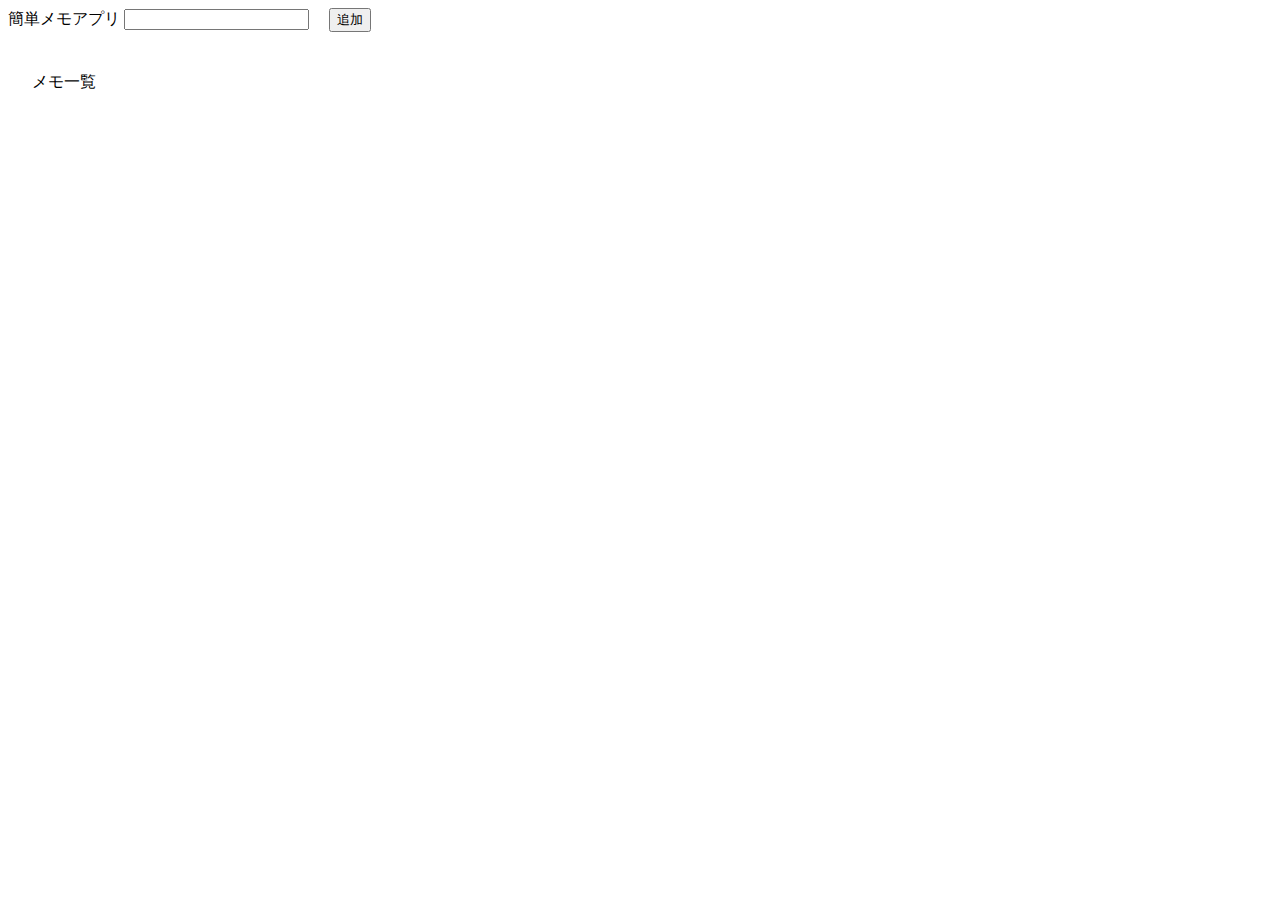
<file: index.html>
<!DOCTYPE html>
<html>
    <head>
        <title>簡単メモアプリ</title>
        <meta charset="UTF-8" />
        <link rel="stylesheet" href="src/styles.css" />
    </head>

    <body>
        <hl id="title">簡単メモアプリ</hl>
        <input id="add-text" />
        <button id="add-button">追加</button>
        <div class="container">
            <p>メモ一覧</p>
            <ul id="memo-list"></ul>
        </div>
        
        <script src="src/index.js"></script>
    </body>
</html>
</file>
<file: src/styles.css>
.container {
    border: solid lpx #ccc;
    padding: 16px;
    margin: 8px;
}

li > div {
    display: flex;
    align-items: center;
}

button {
    margin-left: 16px;
}
</file>
